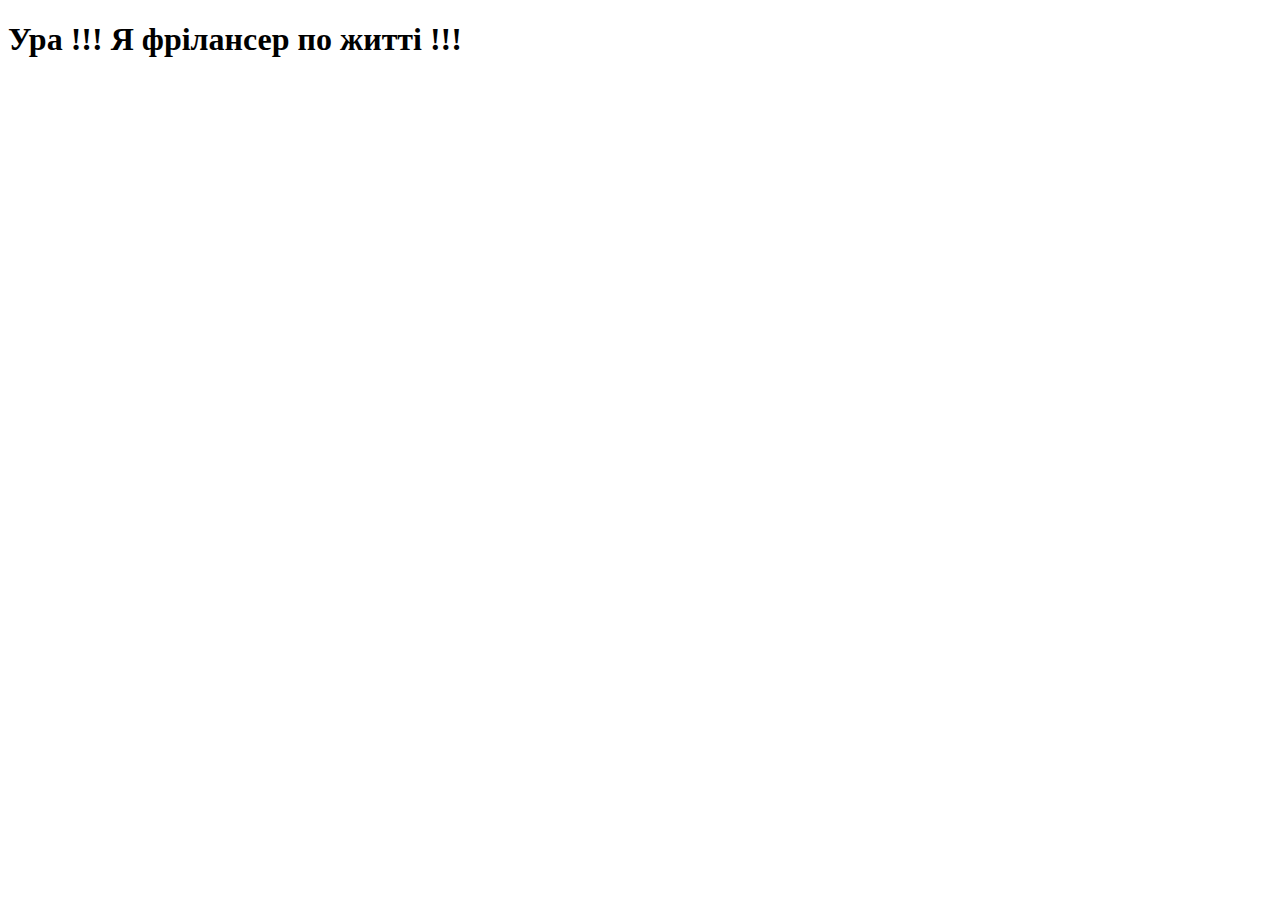
<file: Project_1/htmltags_1/index.html>
<!DOCTYPE html>
<html lang="uk">
	<head>
		<meta http-equiv="Content-tupe" content="text/html"; charset="utf-8">
		<title>Мій перший проект!</title>
	</head>
	<body>
		<h1>Ура !!! Я фрілансер по житті !!!</h1>
	</body>
</html>
</file>
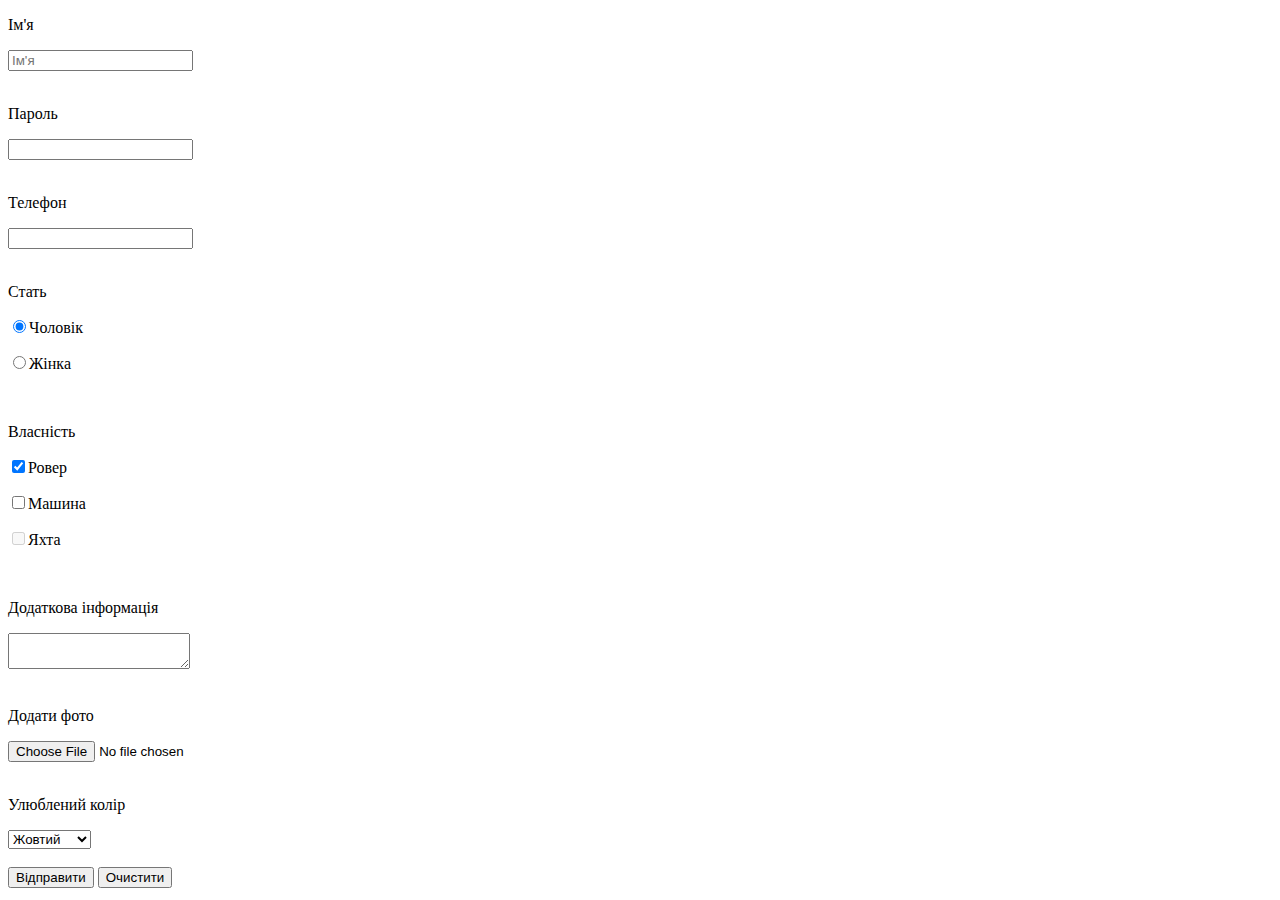
<file: Project_2/htmltags_2/index.html>
<!DOCTYPE html>
<html lang="uk">
	<head>
		<meta http-equiv="Content-tupe" content="text/html"; charset="utf-8">
		<title>First Form</title>
	</head>
	<body>
		<form action="#" method="get">		
		<div>
			<p>Ім'я</p>
			<div>
				<input placeholder="Ім'я" tabindex="1" type="text" name="username">
			</div>			
		</div>
		<br>
		<div>
			<p>Пароль</p>
			<div>
				<input tabindex="2" type="password" name="passuser">
			</div>
		</div>
		<br>
		<div>
			<p>Телефон</p>
			<div>
				<input tabindex="3" type="tel" name="teluser">
			</div>			
		</div>
		<br>
		<div>
			<p>Стать</p>
			<div>
				<p><input tabindex="4" checked type="radio" name="gender" value="male">Чоловік</p>
			</div>
			<div>
				<p><input tabindex="4" type="radio" name="gender" value="female">Жінка</p>
			</div>			
		</div>
		<br>
		<div>
			<p>Власність</p>
			<div>
				<p><input tabindex="5" checked type="checkbox" name="bicycle" value="yes">Ровер</p>
			</div>
			<div>
				<p><input tabindex="6" type="checkbox" name="car" value="yes">Машина</p>
			</div>
			<div>
				<p><input tabindex="7" disabled type="checkbox" name="boat" value="yes">Яхта</p>
			</div>
		</div>
		<br>
		<div>
			<p>Додаткова інформація</p>
			<div>
				<textarea tabindex="8" name="text"></textarea>
			</div>
		</div>
		<br>
		<div>
			<p>Додати фото</p>
			<div>
				<input tabindex="9" type="file" name="foto">
			</div>
		</div>
		<br>
		<div>
			<p>Улюблений колір</p>
			<div>
				<select tabindex="10" name="color">
				<option value="red">Червоний</option>
				<option selected value="yellow">Жовтий</option>
				<option value="green">Зелений</option>
				</select>
			</div>			
		</div>
		<br>
		<div>
			<div>
				<button tabindex="11" type="submit">Відправити</button>			
				<button tabindex="12" type="reset">Очистити</button>
			</div>
		</div>
	</form>
	</body>
</html>
</file>
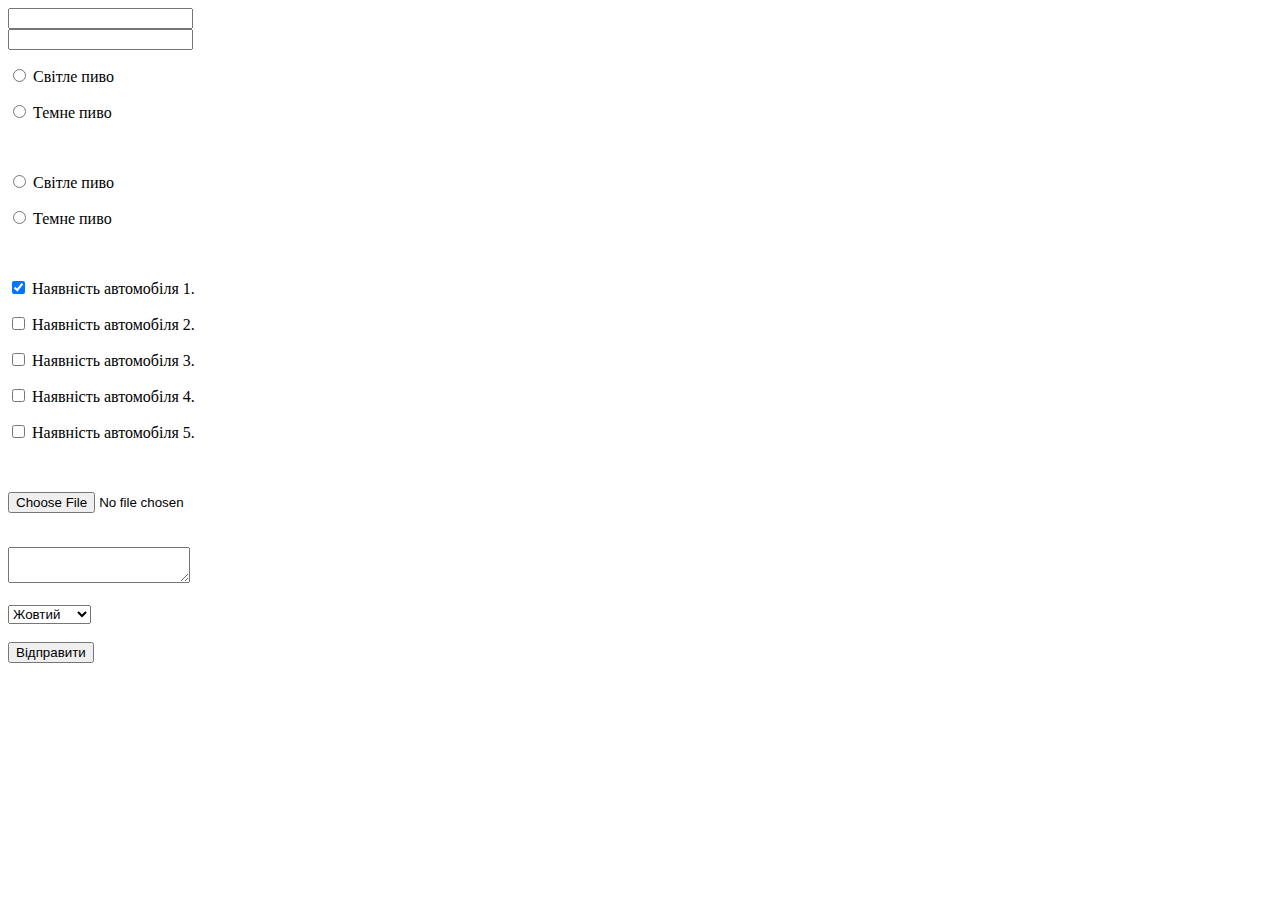
<file: Project_2/htmltags_2_forms/index.html>
<!DOCTYPE html>
<html lang="uk">
	<head>
		<meta http-equiv="Content-tupe" content="text/html"; charset="utf-8">
		<title>Title</title>
	</head>
	<body>
		<form action="#" method="POST" enctype="multipart/form-data"></form>		 
		<div>
			<input type="text" name="username" value="">
		</div>
		<div>
			<input type="password" name="userpass" value="">
		</div>
		<div>
			<p><input type="radio" name="beer" value="lager"> Світле пиво</p>
			<p><input type="radio" name="beer" value="dark"> Темне пиво</p>
		</div>
		<br>
		<div>
			<p><input type="radio" name="beer2" value="lager"> Світле пиво</p>
			<p><input type="radio" name="beer2" value="dark"> Темне пиво</p>
		</div>
		<br>
		<div>
			<p><input checked type="checkbox" name="car1" value="yes"> Наявність автомобіля 1.</p>
			<p><input type="checkbox" name="car2" value="yes"> Наявність автомобіля 2.</p>
			<p><input type="checkbox" name="car3" value="yes"> Наявність автомобіля 3.</p>
			<p><input type="checkbox" name="car4" value="yes"> Наявність автомобіля 4.</p>
			<p><input type="checkbox" name="car5" value="yes"> Наявність автомобіля 5.</p>
		</div>
		<br>
		<div>
			<p><input type="file" name="foto"></p>
		</div>
		<br>
		<div>
			<textarea name="text"></textarea>
		</div>
		<br>
		<div>
			<select name="color">
				<option value="red">Червоний</option>
				<option selected value="yellow">Жовтий</option>
				<option value="blue">Синій</option>
			</select>
		</div>
		<br>
		<div>
			<button type="submit">Відправити</button>
		</div>

	</body>
</html>
</file>
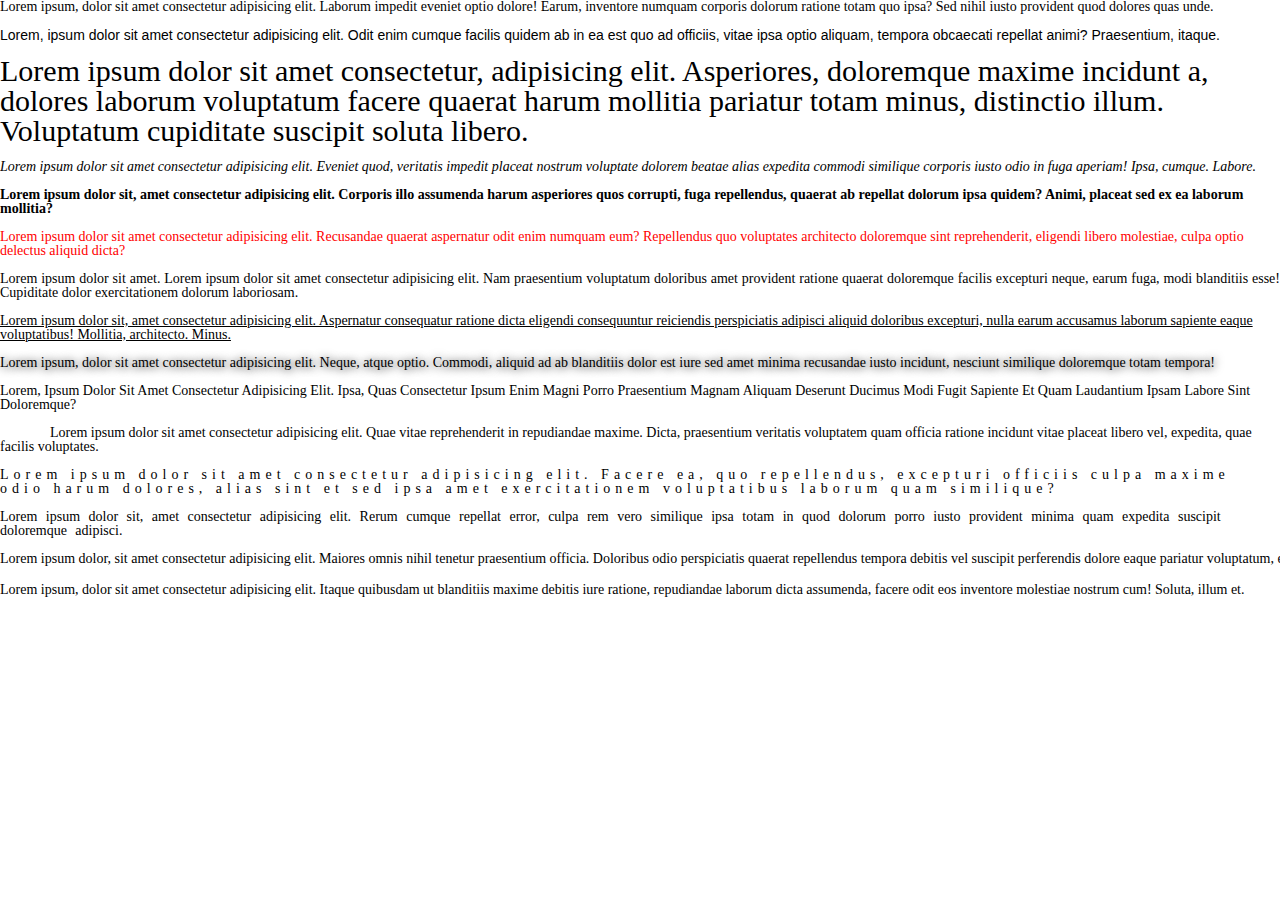
<file: Project_3/1Work/index.html>
<!DOCTYPE html>
<html lang="uk">
  <head>
    <meta http-equiv="Content-tupe" content="text/html" ; charset="utf-8" />
    <title>Title</title>
    <link rel="stylesheet" href="css/style.css" />
  </head>
  <body>
    <p>
      Lorem ipsum, dolor sit amet consectetur adipisicing elit. Laborum impedit
      eveniet optio dolore! Earum, inventore numquam corporis dolorum ratione
      totam quo ipsa? Sed nihil iusto provident quod dolores quas unde.
    </p>
    <br />
    <p class="arial">
      Lorem, ipsum dolor sit amet consectetur adipisicing elit. Odit enim cumque
      facilis quidem ab in ea est quo ad officiis, vitae ipsa optio aliquam,
      tempora obcaecati repellat animi? Praesentium, itaque.
    </p>
    <br />
    <p class="pfontsize30">
      Lorem ipsum dolor sit amet consectetur, adipisicing elit. Asperiores,
      doloremque maxime incidunt a, dolores laborum voluptatum facere quaerat
      harum mollitia pariatur totam minus, distinctio illum. Voluptatum
      cupiditate suscipit soluta libero.
    </p>
    <br />
    <p class="italic">
      Lorem ipsum dolor sit amet consectetur adipisicing elit. Eveniet quod,
      veritatis impedit placeat nostrum voluptate dolorem beatae alias expedita
      commodi similique corporis iusto odio in fuga aperiam! Ipsa, cumque.
      Labore.
    </p>
    <br />
    <p class="font700">
      Lorem ipsum dolor sit, amet consectetur adipisicing elit. Corporis illo
      assumenda harum asperiores quos corrupti, fuga repellendus, quaerat ab
      repellat dolorum ipsa quidem? Animi, placeat sed ex ea laborum mollitia?
    </p>
    <br />
    <p class="colorred">
      Lorem ipsum dolor sit amet consectetur adipisicing elit. Recusandae
      quaerat aspernatur odit enim numquam eum? Repellendus quo voluptates
      architecto doloremque sint reprehenderit, eligendi libero molestiae, culpa
      optio delectus aliquid dicta?
    </p>
    <br />
    <p class="textright">
      Lorem ipsum dolor sit amet. Lorem ipsum dolor sit amet consectetur
      adipisicing elit. Nam praesentium voluptatum doloribus amet provident
      ratione quaerat doloremque facilis excepturi neque, earum fuga, modi
      blanditiis esse! Cupiditate dolor exercitationem dolorum laboriosam.
    </p>
    <br />
    <p class="decoration">
      Lorem ipsum dolor sit, amet consectetur adipisicing elit. Aspernatur
      consequatur ratione dicta eligendi consequuntur reiciendis perspiciatis
      adipisci aliquid doloribus excepturi, nulla earum accusamus laborum
      sapiente eaque voluptatibus! Mollitia, architecto. Minus.
    </p>
    <br />
    <p class="shadow">
      Lorem ipsum, dolor sit amet consectetur adipisicing elit. Neque, atque
      optio. Commodi, aliquid ad ab blanditiis dolor est iure sed amet minima
      recusandae iusto incidunt, nesciunt similique doloremque totam tempora!
    </p>
    <br />
    <p class="uppercase">
      Lorem, ipsum dolor sit amet consectetur adipisicing elit. Ipsa, quas
      consectetur ipsum enim magni porro praesentium magnam aliquam deserunt
      ducimus modi fugit sapiente et quam laudantium ipsam labore sint
      doloremque?
    </p>
    <br />
    <p class="ident">
      Lorem ipsum dolor sit amet consectetur adipisicing elit. Quae vitae
      reprehenderit in repudiandae maxime. Dicta, praesentium veritatis
      voluptatem quam officia ratione incidunt vitae placeat libero vel,
      expedita, quae facilis voluptates.
    </p>
    <br />
    <p class="lspace">
      Lorem ipsum dolor sit amet consectetur adipisicing elit. Facere ea, quo
      repellendus, excepturi officiis culpa maxime odio harum dolores, alias
      sint et sed ipsa amet exercitationem voluptatibus laborum quam similique?
    </p>
    <br />
    <p class="wspace">
      Lorem ipsum dolor sit, amet consectetur adipisicing elit. Rerum cumque
      repellat error, culpa rem vero similique ipsa totam in quod dolorum porro
      iusto provident minima quam expedita suscipit doloremque adipisci.
    </p>
    <br />
    <p class="whitespace">
      Lorem ipsum dolor, sit amet consectetur adipisicing elit. Maiores omnis
      nihil tenetur praesentium officia. Doloribus odio perspiciatis quaerat
      repellendus tempora debitis vel suscipit perferendis dolore eaque pariatur
      voluptatum, error iusto.
    </p>
    <br />
    <p class="lineheight">
      Lorem ipsum, dolor sit amet consectetur adipisicing elit. Itaque quibusdam
      ut blanditiis maxime debitis iure ratione, repudiandae laborum dicta
      assumenda, facere odit eos inventore molestiae nostrum cum! Soluta, illum
      et.
    </p>
  </body>
</html>
</file>
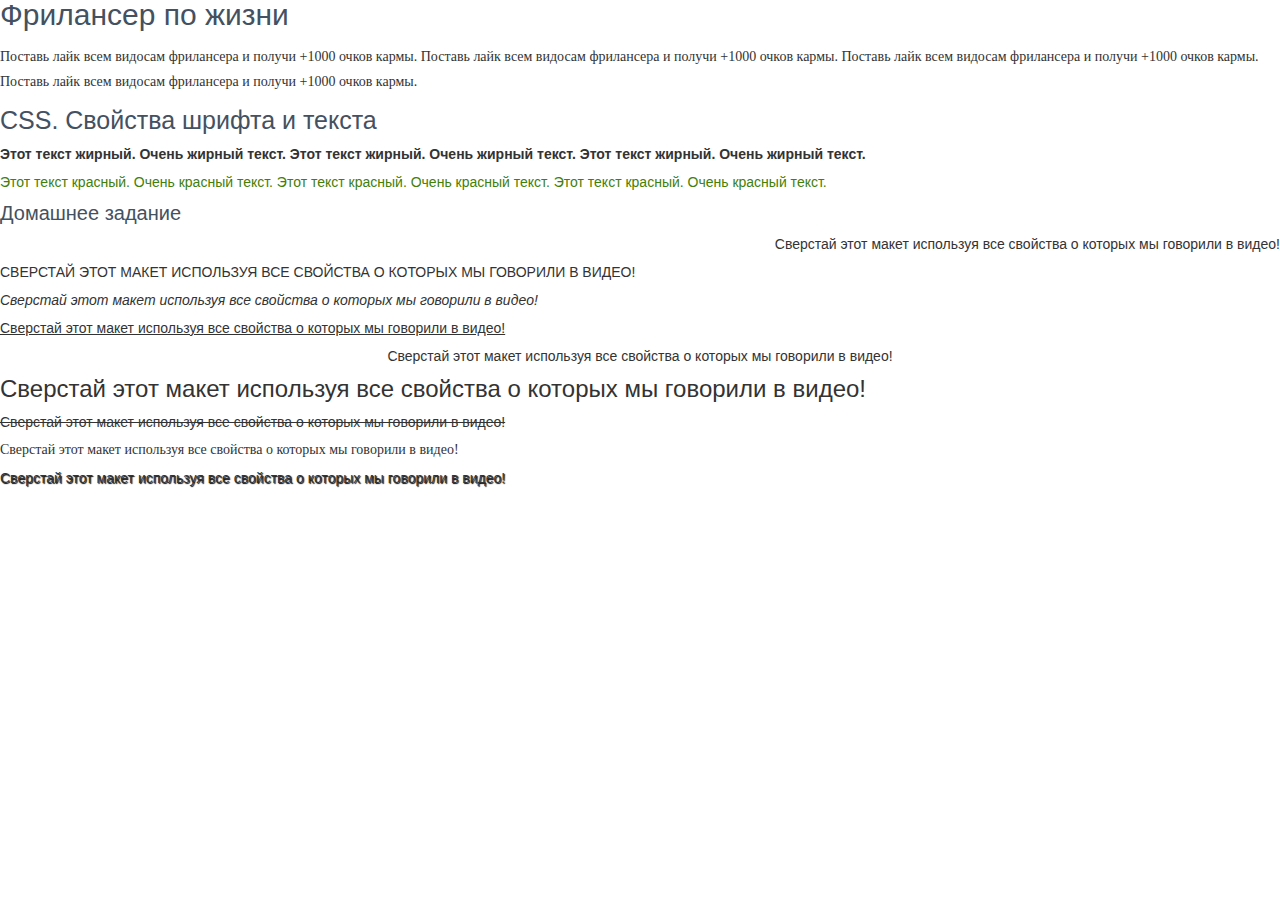
<file: Project_3/2Work/index.html>
<!DOCTYPE html>
<html lang="uk">
  <head>
    <meta http-equiv="Content-tupe" content="text/html" ; charset="utf-8" />
    <title>Title</title>
    <link rel="stylesheet" href="css/style.css" />
  </head>
  <body>
    <h1>Фрилансер по жизни</h1>
    <br />
    <p class="text">
      Поставь лайк всем видосам фрилансера и получи +1000 очков кармы. Поставь
      лайк всем видосам фрилансера и получи +1000 очков кармы. Поставь лайк всем
      видосам фрилансера и получи +1000 очков кармы. Поставь лайк всем видосам
      фрилансера и получи +1000 очков кармы.
    </p>
    <br />
    <h2>CSS. Свойства шрифта и текста</h2>
    <br />
    <p class="bold">
      Этот текст жирный. Очень жирный текст. Этот текст жирный. Очень жирный
      текст. Этот текст жирный. Очень жирный текст.
    </p>
    <br />
    <p class="red">
      Этот текст красный. Очень красный текст. Этот текст красный. Очень красный
      текст. Этот текст красный. Очень красный текст.
    </p>
    <br />
    <h3>Домашнее задание</h3>
    <br />
    <p class="text2">
      Сверстай этот макет используя все свойства о которых мы говорили в видео!
    </p>
    <br />
    <p class="text3">
      Сверстай этот макет используя все свойства о которых мы говорили в видео!
    </p>
    <br />
    <p class="text4">
      Сверстай этот макет используя все свойства о которых мы говорили в видео!
    </p>
    <br />
    <p class="text5">
      Сверстай этот макет используя все свойства о которых мы говорили в видео!
    </p>
    <br />
    <p class="text6">
      Сверстай этот макет используя все свойства о которых мы говорили в видео!
    </p>
    <br />
    <p class="text7">
      Сверстай этот макет используя все свойства о которых мы говорили в видео!
    </p>
    <br />
    <p class="text8">
      Сверстай этот макет используя все свойства о которых мы говорили в видео!
    </p>
    <br />
    <p class="text9">
      Сверстай этот макет используя все свойства о которых мы говорили в видео!
    </p>
    <br />
    <p class="text10">
      Сверстай этот макет используя все свойства о которых мы говорили в видео!
    </p>
  </body>
</html>
</file>
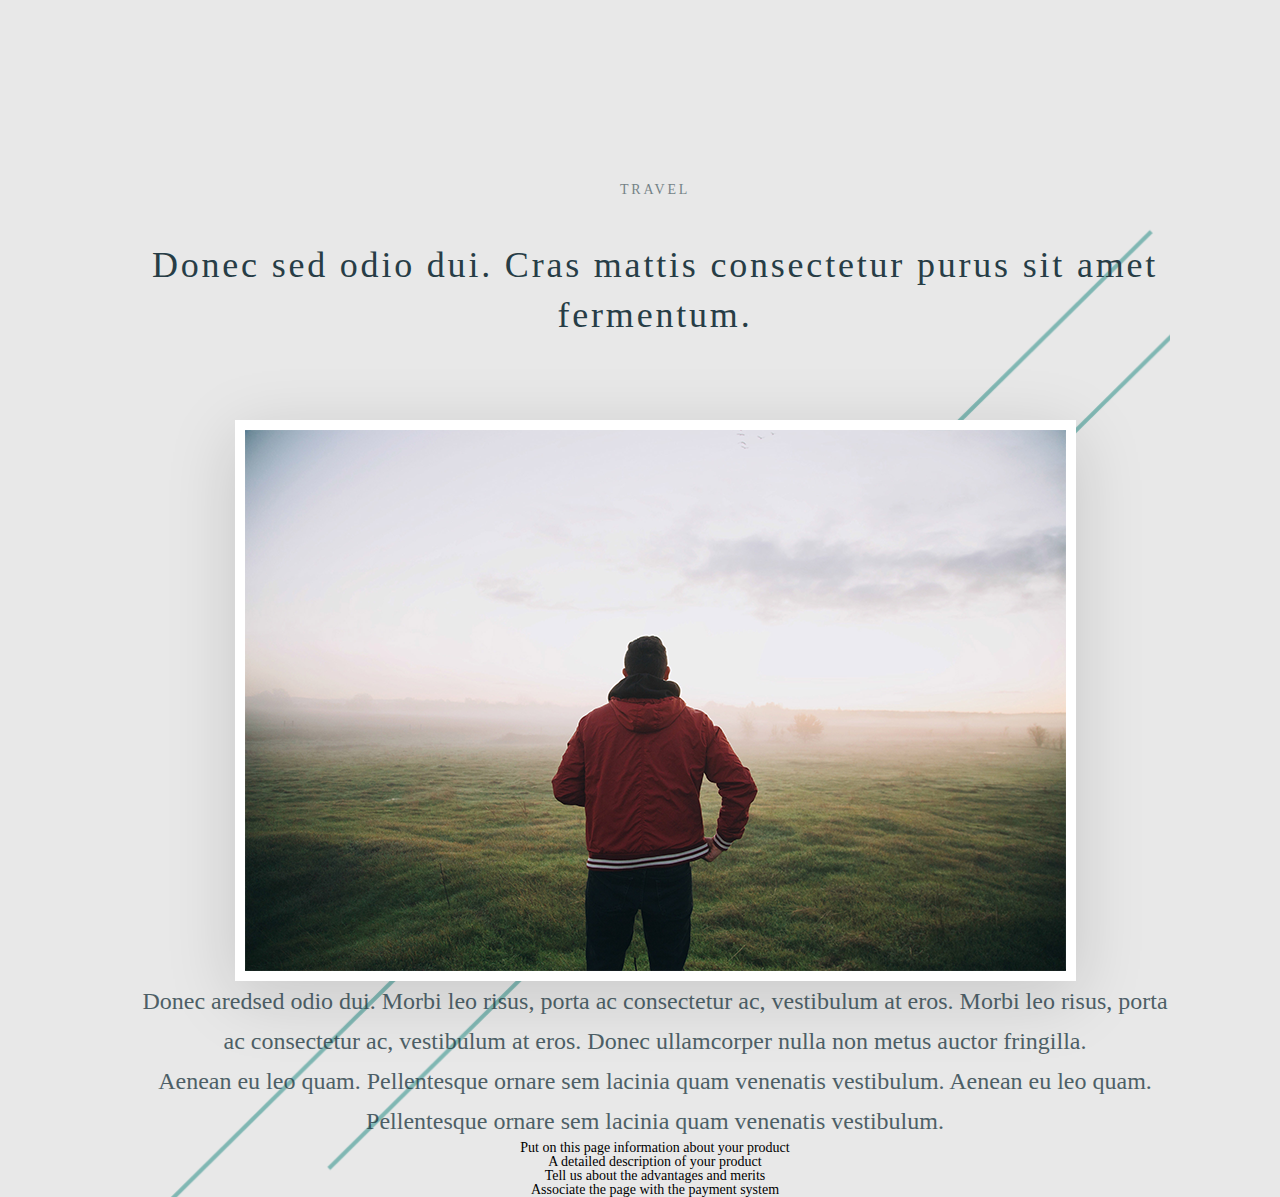
<file: Project_4/1Work/index.html>
<!DOCTYPE html>
<html lang="uk">
  <head>
    <meta http-equiv="Content-tupe" content="text/html" ; charset="utf-8" />
    <title>Title</title>
    <link rel="stylesheet" href="css/style.css" />
  </head>
  <body>
    <div class="foto">
      <p class="travel">Travel</p> 
      <div>
        <h1 class="title">
          Donec sed odio dui. Cras mattis consectetur purus sit amet fermentum.
        </h1>
        <div>
          <img class="foto1" src="../1Work/img/light-man_copy.png" alt="">
        </div>
        <div class="textcentr">
          <p>
            Donec aredsed odio dui. Morbi leo risus, porta ac consectetur ac, vestibulum at eros. Morbi leo risus, porta ac
            consectetur ac, vestibulum at eros. Donec ullamcorper nulla non metus auctor fringilla.
            <br>
            Aenean eu leo quam. Pellentesque ornare sem lacinia quam venenatis vestibulum. Aenean eu leo quam. Pellentesque
            ornare
            sem lacinia quam venenatis vestibulum.
          </p>
        </div>
        <div>
          <ul>
            <li>Put on this page information about your product</li>
            <li>A detailed description of your product</li>
            <li>Tell us about the advantages and merits</li>
            <li>Associate the page with the payment system</li>
          </ul>
        </div>
      </div>
    </div>
    
  </body>
</html>
</file>
<file: Project_3/1Work/css/style.css>
/*Обнуление*/
* {
	padding: 0;
	margin: 0;
	border: 0;
}
*,
*:before,
*:after {
	-moz-box-sizing: border-box;
	-webkit-box-sizing: border-box;
	box-sizing: border-box;
}
:focus,
:active {
	outline: none;
}
a:focus,
a:active {
	outline: none;
}

nav,
footer,
header,
aside {
	display: block;
}

html,
body {
	height: 100%;
	width: 100%;
	font-size: 100%;
	line-height: 1;
	font-size: 14px;
	-ms-text-size-adjust: 100%;
	-moz-text-size-adjust: 100%;
	-webkit-text-size-adjust: 100%;
}
input,
button,
textarea {
	font-family: inherit;
}

input::-ms-clear {
	display: none;
}
button {
	cursor: pointer;
}
button::-moz-focus-inner {
	padding: 0;
	border: 0;
}
a,
a:visited {
	text-decoration: none;
}
a:hover {
	text-decoration: none;
}
ul li {
	list-style: none;
}
img {
	vertical-align: top;
}

h1,
h2,
h3,
h4,
h5,
h6 {
	font-size: inherit;
	font-weight: 400;
}
/*--------------------*/

.arial {
	font-family: Arial, "Helvetica Neue", Helvetica, sans-serif;
}
.pfontsize30 {
	font-size: 30px;
}
.italic {
	font-style: italic;
}
.font700 {
	font-weight: 700;
}
.colorred {
	color: red;
}
.textright {
	text-align: justify;
}
.decoration {
	text-decoration: underline;
}
.shadow {
	text-shadow: 1px 1px 10px #000000;
}
.uppercase {
	text-transform: capitalize;
}
.ident {
	text-indent: 50px;
}
.lspace {
	letter-spacing: 5px;
}
.wspace {
	word-spacing: 5px;
}
.whitespace {
	white-space: nowrap;
}
.lineheight {
	line-height: 20px;
}
</file>
<file: Project_3/2Work/css/style.css>
/*Обнуление*/
* {
	padding: 0;
	margin: 0;
	border: 0;
}
*,
*:before,
*:after {
	-moz-box-sizing: border-box;
	-webkit-box-sizing: border-box;
	box-sizing: border-box;
}
:focus,
:active {
	outline: none;
}
a:focus,
a:active {
	outline: none;
}

nav,
footer,
header,
aside {
	display: block;
}

html,
body {
	height: 100%;
	width: 100%;
	font-size: 100%;
	line-height: 1;
	font-size: 14px;
	-ms-text-size-adjust: 100%;
	-moz-text-size-adjust: 100%;
	-webkit-text-size-adjust: 100%;
}
input,
button,
textarea {
	font-family: inherit;
}

input::-ms-clear {
	display: none;
}
button {
	cursor: pointer;
}
button::-moz-focus-inner {
	padding: 0;
	border: 0;
}
a,
a:visited {
	text-decoration: none;
}
a:hover {
	text-decoration: none;
}
ul li {
	list-style: none;
}
img {
	vertical-align: top;
}

h1,
h2,
h3,
h4,
h5,
h6 {
	font-size: inherit;
	font-weight: 400;
}
/*--------------------*/

body {
	font-family: Arial, "Helvetica Neue", Helvetica, sans-serif;
}
h1 {
	color: #445161;
	font-size: 30px;
}
h2 {
	color: #445161;
	font-size: 25px;
}
h3 {
	color: #445161;
	font-size: 20px;
}
.text {
	color: #333333;
	font-family: "Arial MT";
	line-height: 25px;
}
.bold {
	color: #333333;
	font-weight: bold;
}
.red {
	color: #428007;
}
.text2 {
	color: #333333;
	text-align: right;
}
.text3 {
	color: #333333;
	text-transform: uppercase;
}
.text4 {
	color: #333333;
	font-style: italic;
}
.text5 {
	color: #333333;
	text-decoration: underline;
}
.text6 {
	color: #333333;
	text-align: center;
}
.text7 {
	color: #333333;
	font-size: 24px;
}
.text8 {
	color: #333333;
	text-decoration: line-through;
}
.text9 {
	color: #333333;
	font-family: "Times New Roman PSMT";
}
.text10 {
	color: #333333;
	text-shadow: 1px 1px 1px #000000;
}
</file>
<file: Project_4/1Work/css/style.css>
/*Обнуление*/
* {
  padding: 0;
  margin: 0;
  border: 0;
}
*,
*:before,
*:after {
  -moz-box-sizing: border-box;
  -webkit-box-sizing: border-box;
  box-sizing: border-box;
}
:focus,
:active {
  outline: none;
}
a:focus,
a:active {
  outline: none;
}

nav,
footer,
header,
aside {
  display: block;
}

html,
body {
  height: 100%;
  width: 100%;
  font-size: 100%;
  line-height: 1;
  font-size: 14px;
  -ms-text-size-adjust: 100%;
  -moz-text-size-adjust: 100%;
  -webkit-text-size-adjust: 100%;
}
input,
button,
textarea {
  font-family: inherit;
}

input::-ms-clear {
  display: none;
}
button {
  cursor: pointer;
}
button::-moz-focus-inner {
  padding: 0;
  border: 0;
}
a,
a:visited {
  text-decoration: none;
}
a:hover {
  text-decoration: none;
}
ul li {
  list-style: none;
}
img {
  vertical-align: top;
}

h1,
h2,
h3,
h4,
h5,
h6 {
  font-size: inherit;
  font-weight: 400;
}
/*--------------------*/

body {
  font-family: Georgia, "Times New Roman", Times, serif;
  background-color: #e8e8e8;
  text-align: center;
}
.travel {
  opacity: 0.6;
  color: #273d46;
  font-family: "Arial MT";
  font-size: 14px;
  font-weight: 400;
  line-height: 40px;
  text-transform: uppercase;
  /* Text style for "Travel" */
  letter-spacing: 2.8px;
  margin: 170px 0 0 0;
}
.title {
  color: #273d46;
  font-size: 36px;
  line-height: 50px;
  margin: 30px 0 80px 0;
  letter-spacing: 2.8px;
}

.foto1 {
  border: 10px solid #fff;
  box-shadow: 0 15px 65px rgba(15, 16, 16, 0.15);
}
.foto {
  margin: 105px 110px 530px 140px;
  background: url(../img/Ellipse_1_copy.png) 0 0 / 1200px 1060px no-repeat;
}
.textcentr {
  opacity: 0.8;
  color: #273d46;
  font-size: 24px;
  line-height: 40px;
}
</file>
